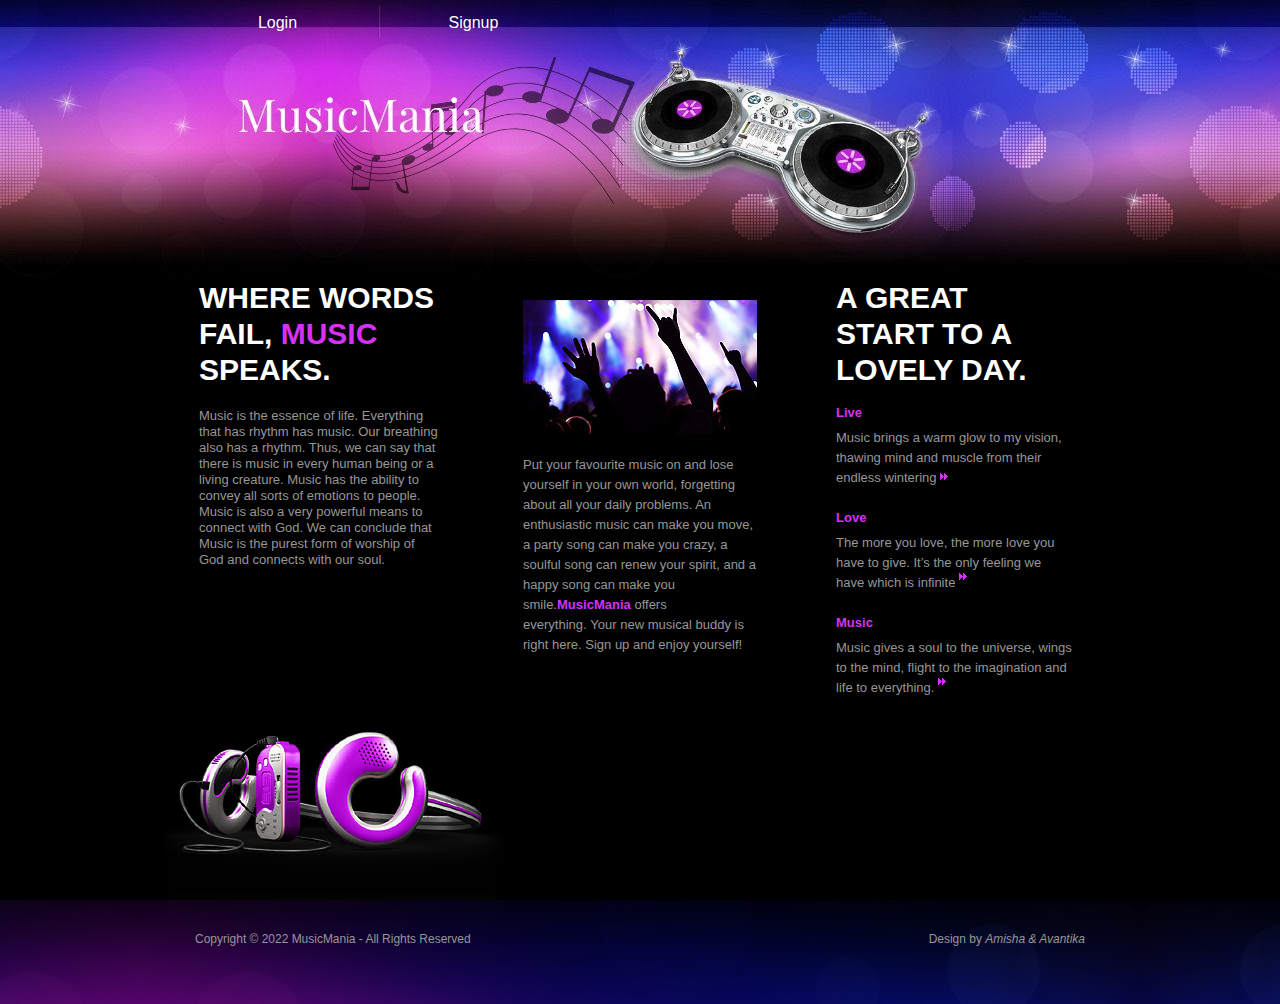
<file: templates/index.html>
<!DOCTYPE html>
<html lang="en">
<head>
  <title>MusicMania</title>
  <link rel="icon" type="image/x-icon" href="/static/img/images/favicon.ico">
<meta charset="utf-8">
<link rel="stylesheet" href="/static/css/reset.css" type="text/css" media="all">
<link rel="stylesheet" href="/static/css/layout.css" type="text/css" media="all">
<link rel="stylesheet" href="/static/css/stylehome.css" type="text/css" media="all">

</head>
<body id="page1">
<!-- START PAGE SOURCE -->
<div class="wrap">
  <header>
    <div class="container">
      <h1><a href="#">Music Beats</a></h1>
      <nav>
        <ul>
          
          <li class="m4"><a href="/login"><span>Login</span></a></li>
          <li class="m5 last"><a href="/login"><span>Signup</span></a></li>
        </ul>
      </nav>
    </div>
  </header>
  <div class="container">
    <aside>
      <div class="inside">
        <h2>Where words fail, <a href="#" style="text-decoration:none ;">Music</a> speaks.</h2>
        <ul class="news">
          <li>Music is the essence of life. Everything that has rhythm has music. Our breathing also has a rhythm.
             Thus, we can say that there is music in every human being or a living creature. Music has the ability to convey all sorts of emotions to people. Music is also a very powerful means to connect with God. We can conclude that Music is the purest form of worship of God and connects with our soul.
          </li>
          
        </ul>
      </div>
    </aside>
    <section id="content">
      <div class="wrapper">
        <article class="col-1">
          <h2></h2>
          <img src="/static/img/images/1page-img.jpg">
          <p class="p1">Put your favourite music on and lose yourself in your own world, forgetting about all your daily problems. An enthusiastic music can make you move, a party song can make you crazy, a soulful song can renew your spirit, and a happy song can make you smile.<strong style="color:#d730f8 ;">MusicMania</strong> offers everything. Your new musical buddy is right here. Sign up and enjoy yourself!</p>
          
        </article>
        <article class="col-2">
          <h2>A great start to a lovely day.</h2>
          <ul class="list">
            <li><strong>Live</strong>Music brings a warm glow to my vision, thawing mind and muscle from their endless wintering
              <a href="#"><img src="/static/img/images/arrow.gif"></a></li>
            <li><strong>Love</strong>The more you love, the more love you have to give. It’s the only feeling we have which is infinite
              <a href="#"></a><img src="/static/img/images/arrow.gif"></a></li>
            <li><strong>Music</strong>Music gives a soul to the universe, wings to the mind, flight to the imagination and life to everything. <a href="#"></a> <img src="/static/img/images/arrow.gif"></a></li>

          </ul>
        </article>
      </div>
    </section>
    <div class="clear"></div>
  </div>
</div>
<footer>
  <div class="container">
    <div class="cont-bot"></div>
    <div class="footerlink">
      <p class="lf">Copyright &copy; 2022 MusicMania - All Rights Reserved</p>
      <p class="rf">Design by <i>Amisha & Avantika</i></p>
      <div style="clear:both;"></div>
    </div>
  </div>
</footer>

</body>
</html>
</file>
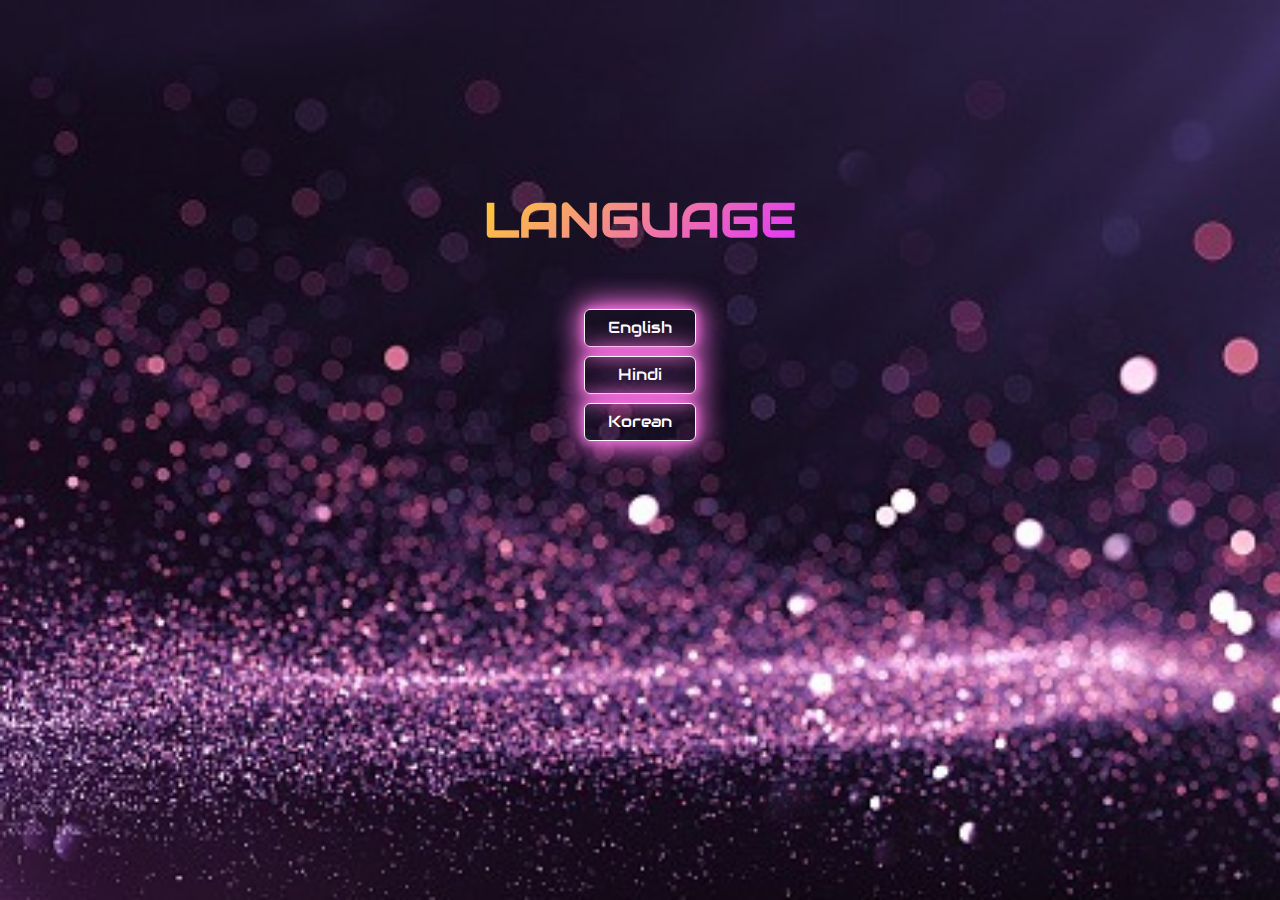
<file: templates/lang.html>
<!DOCTYPE html>
<html>
<head>
  <meta charset="utf-8">
  <meta name="viewport" content="width=device-width, initial-scale=1">
  <title>MusicMania</title>
  <link rel="icon" type="image/x-icon" href="/static/img/images/favicon.ico">

  <link rel="stylesheet" type="text/css" href="https://cdn.jsdelivr.net/npm/bootstrap@5.2.2/dist/css/bootstrap.min.css">
  <link rel="stylesheet" href="https://fonts.googleapis.com/css?family=Audiowide">
  <style type="text/css">

      body {

            background-image: url("/static/img/images/bgp-1.jpeg");
            background-size: cover;
            background-repeat: no-repeat;
            background-attachment: fixed;

            color: #333333;
            font-family: "Audiowide", sans-serif;
      }

      h1 {
           font-size: 3rem;
           text-transform: uppercase;
           
           

           background-image:linear-gradient(135deg,  #FFCC33 0%, #E233FF 100%);
           background-clip:text;
          -webkit-background-clip:text;
          -webkit-text-fill-color:transparent;
          -webkit-box-decoration-break:clone;
          background-repeat:no-repeat;
    
           
          
      }

      
      .buttons {
        display: flex;
        flex-direction: column;
        row-gap: 9px;
      justify-content:center ;
        align-items: center;
        
        margin-top: 12rem;

      }

      button {
        
    
        color: #fff;
        text-transform: capitalize;

        width:7rem;
        background:transparent;
        border-color:rgb(249, 114, 226) ;
        border-radius: 25%;
        box-shadow:0 10px 20px -10px var(--shadow-color-unicorn);
        box-shadow: 0 0 30px 0 rgb(249, 114, 226),
                    0 0 30px 0 rgb(249, 114, 226),
                    0 0 10px 0 rgb(249, 114, 226);

  
      }




  </style>

</head>
<body>
<div class="buttons">



<h1><strong> language </strong></h1>

<hr>


  <div><button type="button" class="btn btn-outline-light"><a style = "text-decoration: none; color: white;" href = "/english">English</a></button></div>
  <div><button type="button" class="btn btn-outline-light"><a style = "text-decoration: none; color: white;" href = "/hindi">Hindi</a></button></div>
  <div><button type="button" class="btn btn-outline-light"><a style = "text-decoration: none; color: white;" href = "/korean">Korean</a></button></div>

</div>
  

  
</body>
</html>
</file>
<file: static/css/layout.css>
#page1 #content .col-1 {
	width:234px;
	margin-right:79px;
}
#page1 #content .col-2 {
	width:237px;
}
</file>
<file: static/css/stylehome.css>
article,
aside,
audio,
canvas,
command,
datalist,
details,
embed,
figcaption,
figure,
footer,
header,
hgroup,
keygen,
meter,
nav,
output,
progress,
section,
source,
video {
    display: block;
}

mark,
rp,
rt,
ruby,
summary,
time {
    display: inline;
}

body {
    background: #000;
    font-family: Arial, Helvetica, sans-serif;
    font-size: 100%;
    line-height: 1em;
    color: #979797;
}

html {
    min-width: 1000px;
}

html,
body {
    height: 100%;
}

.container {
    margin: 0 auto;
    position: relative;
    width: 1000px;
    font-size: .814em;
}

header {
    position: relative;
    background: url(/static/img/images/hearderBg.jpg) no-repeat center top;
    margin-bottom: -20px;
}

section#content {
    float: left;
    width: 555px;
    padding-bottom: 50px;
}

aside {
    float: left;
    width: 383px;
    position: relative;
    z-index: 10;
}

.fleft {
    float: left;
}

.fright {
    float: right;
}

.clear {
    clear: both;
}

.col-1,
.col-2,
.col-3 {
    float: left;
}

.alignright {
    text-align: right;
}

.aligncenter {
    text-align: center;
}

.wrapper {
    width: 100%;
    overflow: hidden;
}

.wrap {
    position: relative;
    height: auto !important;
    height: 100%;
    min-height: 100%;
}

.cont-bot {
    background: url(/static/img/images/cont-bot.jpg) no-repeat left top;
    width: 368px;
    height: 199px;
    position: absolute;
    left: 0;
    top: -199px;
}

input,
select,
textarea {
    font-family: Arial, Helvetica, sans-serif;
    font-size: 1em;
    vertical-align: middle;
    font-weight: normal;
}

.list {
    margin-top: -25px;
}

.list li {
    line-height: 1.538em;
    padding-top: 20px;
}

.list li strong {
    color: #d730f8;
    display: block;
    padding-bottom: 5px;
}

.list li a {
    color: #fff;
}

.list li a img {
    position: relative;
    top: 5px;
}

.list1 {
    margin-top: -30px;
}

.list1 li {
    width: 100%;
    overflow: hidden;
    vertical-align: top;
    line-height: 1.538em;
    padding-top: 30px;
}

.list1 li img {
    float: left;
    margin-right: 25px;
}

.list1 li strong {
    color: #d730f8;
    display: block;
    padding-bottom: 5px;
}

.list1 li a {
    text-decoration: none;
}

.list1 li a:hover {
    text-decoration: none;
}

.sitemap {
    padding-bottom: 20px;
}

.sitemap li {
    padding: 0 0 0 12px;
    line-height: 1.538em;
    background-image: url(/static/img/images/marker.gif);
    background-repeat: no-repeat;
    background-position: 0 7px;
}

.sitemap li ul li {
    background-image: url(/static/img/images/marker1.gif);
}

.img-box {
    width: 100%;
    overflow: hidden;
    padding-bottom: 20px;
    line-height: 1.538em;
}

.img-box img {
    float: left;
    margin: 0 20px 0 0;
}

.extra-wrap {
    overflow: hidden;
}

p {
    margin-bottom: 20px;
    line-height: 1.538em;
}

.p0 {
    margin: 0;
}

.p1 {
    margin-top: 20px;
}

.p2 {
    margin-bottom: 10px;
}

a {
    color: #d730f8;
    outline: none;
}

a:hover {
    text-decoration: none;
}

h1 {
    position: absolute;
    left: 53px;
    top: 65px;
    text-indent: -9999px;
}

h2 {
    color: #fff;
    font-size: 30px;
    line-height: 1.2em;
    text-transform: uppercase;
    margin-bottom: 20px;
}

.txt1 {
    color: #fff;
}

.button {
    float: right;
}

.button strong {
    display: block;
    background: url(/static/img/images/button-border.gif) no-repeat left top;
}

.button span {
    background: url(/static/img/images/button-border.gif) no-repeat right top;
    padding: 0 1px;
    display: block;
}

.button strong span a {
    display: block;
    background: url(/static/img/images/button-tail.gif) repeat-x left top;
    padding: 7px 19px 7px 19px;
    color: #fff;
    text-decoration: none;
}

.button strong span a:hover {
    text-decoration: none;
}

header .container {
    height: 316px;
}

header nav {
    padding: 0 0 0 57px;
    position: absolute;
}

header nav ul {
    width: 100%;
    overflow: hidden;
}

header nav ul li {
    float: left;
    font-size: 16px;
    padding-right: 23px;
    margin-right: 20px;
    line-height: 1.2em;
    background: url(/static/img/images/divider.png) no-repeat right 6px;
}

header nav ul li.last {
    padding-right: 0;
    margin-right: 0;
    background: url(/static/img/images/spacer.gif);
}

header nav ul li a {
    color: #fff;
    text-decoration: none;
    display: block;
    text-align: center;
    height: 52px;
    width: 131px;
    background: url(/static/img/images/spacer.gif);
    background-repeat: no-repeat;
    background-position: 0 0;
}

header nav ul li.m4 a {
    width: 159px;
    margin-left: 1px;
}

header nav ul li.m4 a:hover,
header nav ul li.m4 a.active {
    background-image: url(/static/img/images/m4-act.jpg);
}

header nav ul li.m5 a {
    width: 147px;
}

header nav ul li.m5 a:hover,
header nav ul li.m5 a.active {
    background-image: url(/static/img/images/m5-act.png);
}

header nav ul li a span {
    display: block;
    padding-top: 13px;
}

#content .indent {
    padding-top: 20px;
}

aside .inside {
    padding: 0 85px 180px 59px;
}

#page1 header {
    height: 300px;
    background: url(/static/img/images/hearderBg.jpg) no-repeat center top;
}

#page1 header h1 {
    top: 128px;
}

#page1 header nav ul li.m4 a:hover {
    background: url(/static/img/images/m4-act-alt.png) no-repeat left top;
}

footer {
    background: url(/static/img/images/footer-bg.jpg) no-repeat center top;
    color: #fff;
    font-size: .92em;
    line-height: 1.667em;
}

footer .container {
    height: 104px;
    position: relative;
}

footer .footerlink {
    padding: 32px 55px 0 55px;
}

.footerlink p {
    margin: 0;
    padding: 0;
    line-height: normal;
    white-space: nowrap;
    text-indent: inherit;
    color: #979797;
}

.footerlink a {
    color: #979797;
    font-weight: normal;
    margin: 0;
    padding: 0;
    border: none;
    text-decoration: underline;
    background-color: transparent;
}

.footerlink a:hover {
    color: #979797;
    background-color: transparent;
    text-decoration: none;
}

.footerlink .lf {
    float: left;
}

.footerlink .rf {
    float: right;
}

a {
    outline: none;
}
</file>
